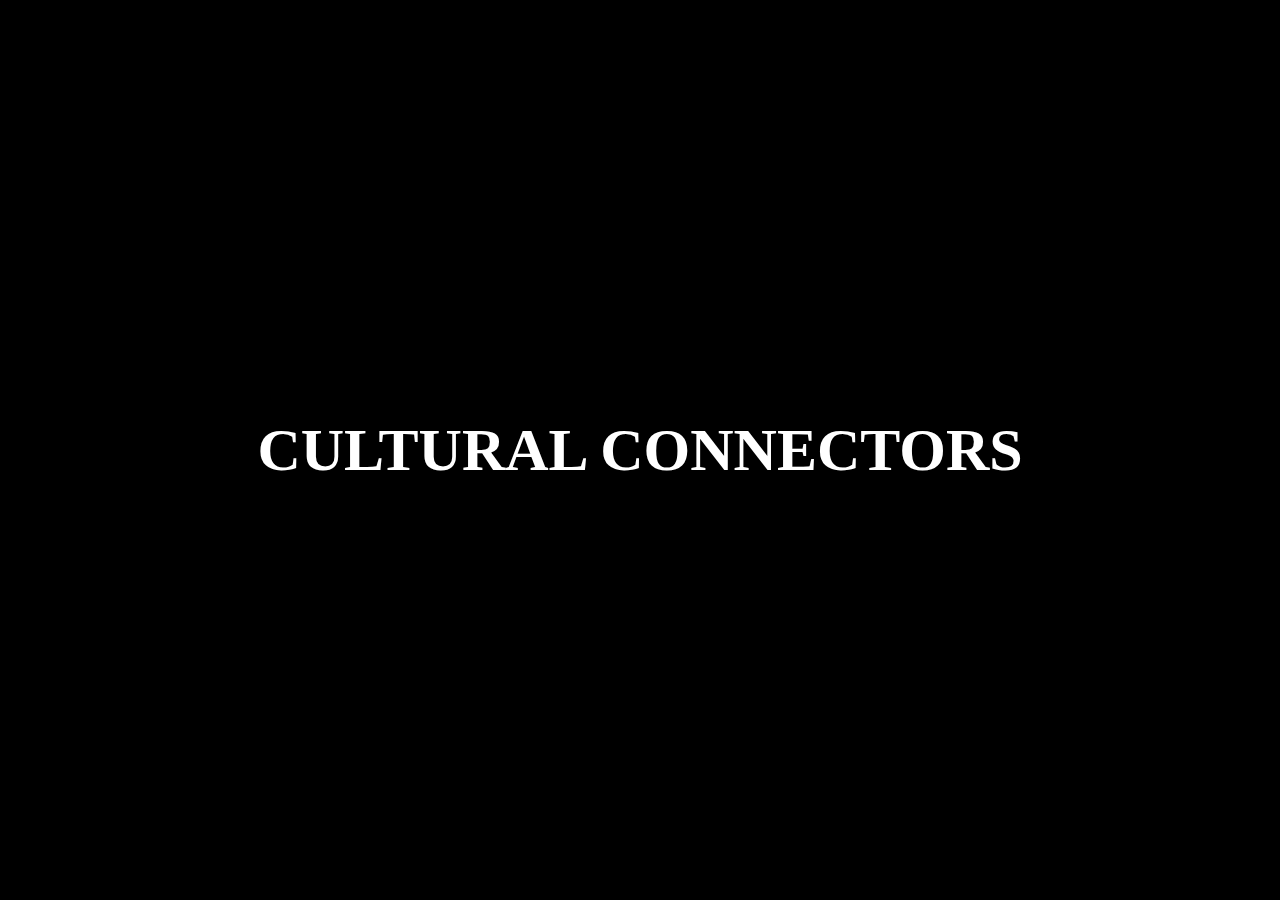
<file: index.html>
<!DOCTYPE html>
<html lang="en">
<head>
    <meta charset="UTF-8">
    <meta name="viewport" content="width=device-width, initial-scale=1.0">
    <title>Cultural Connectors Logo</title>
    <link rel="stylesheet" href="front.css">
</head>
<body>
    <div class="logo"><a href="https://cultural-connector.vercel.app/" class="cul">Cultural Connectors</a></div>
</body>
</html>
</file>
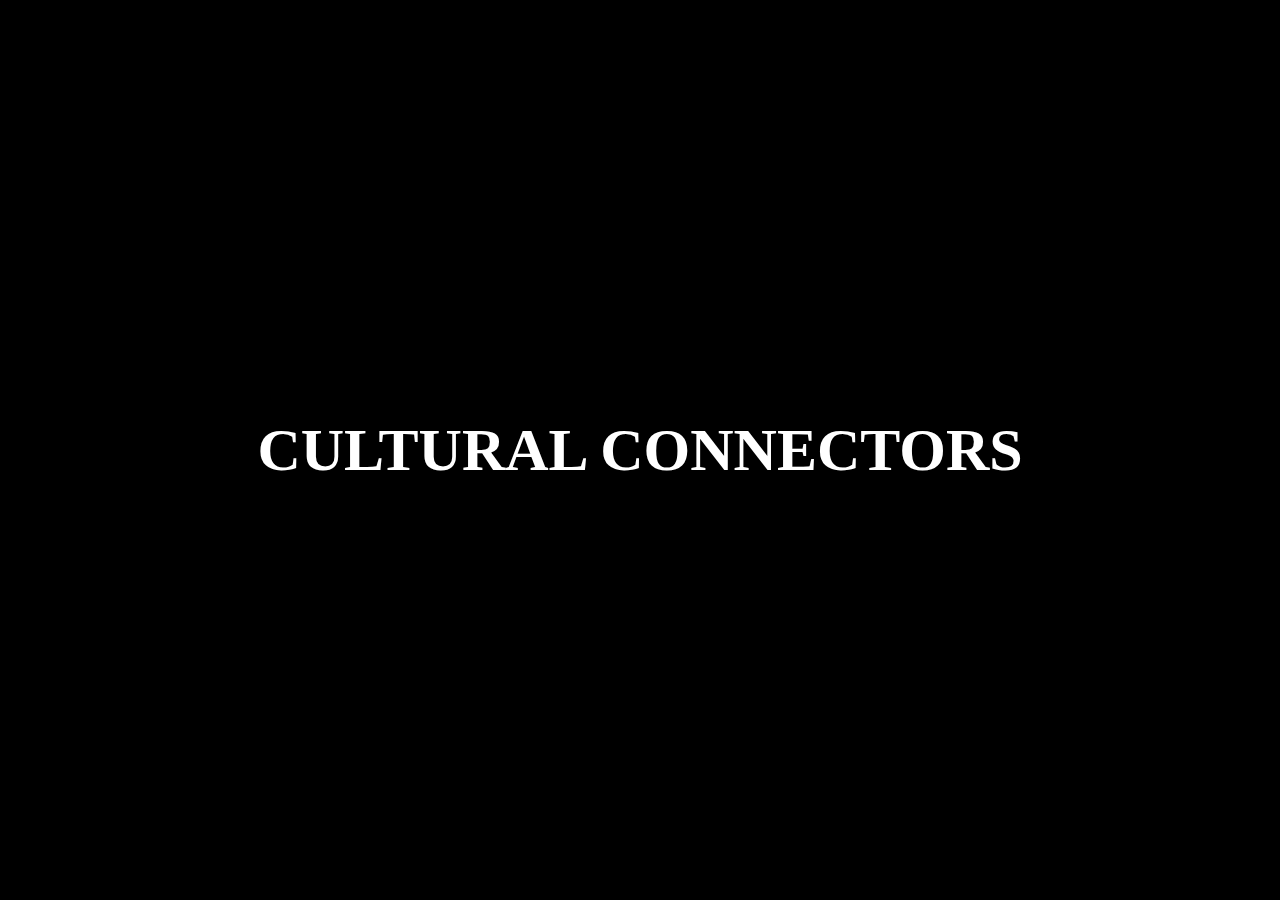
<file: front.html>
<!DOCTYPE html>
<html lang="en">
<head>
    <meta charset="UTF-8">
    <meta name="viewport" content="width=device-width, initial-scale=1.0">
    <title>Cultural Connectors Logo</title>
    <link rel="stylesheet" href="front.css">
</head>
<body>
    <div class="logo"><a href="https://cultural-connector.vercel.app/" class="cul">Cultural Connectors</a></div>
</body>
</html>
</file>
<file: front.css>
body {
    margin: 0;
    padding: 0;
    display: flex;
    justify-content: center;
    align-items: center;
    height: 100vh;
    overflow: hidden;
    background-color: black; /* Set the background color to black */
    box-shadow: 0 0 10px 0 white;
}

.logo {
    font-size: 60px;
    font-weight: bold;
     /* Change the color to your preference */
    text-transform: uppercase;
    position: relative;
    animation: spin 4s linear infinite, shadow 2s ease-in-out infinite alternate;
    transform-style: preserve-3d;
    transform-origin: center;
}
.cul {
    text-decoration: none;
    cursor: pointer;
    color: white;
    
}
.cul:hover{
    color: #007bff;
}

@keyframes shadow {
    0% {
        box-shadow: 0 0 10px 0 rgb(224, 15, 15);
    }
    100% {
        box-shadow: 0 0 20px 10px yellow;
    }
}
</file>
